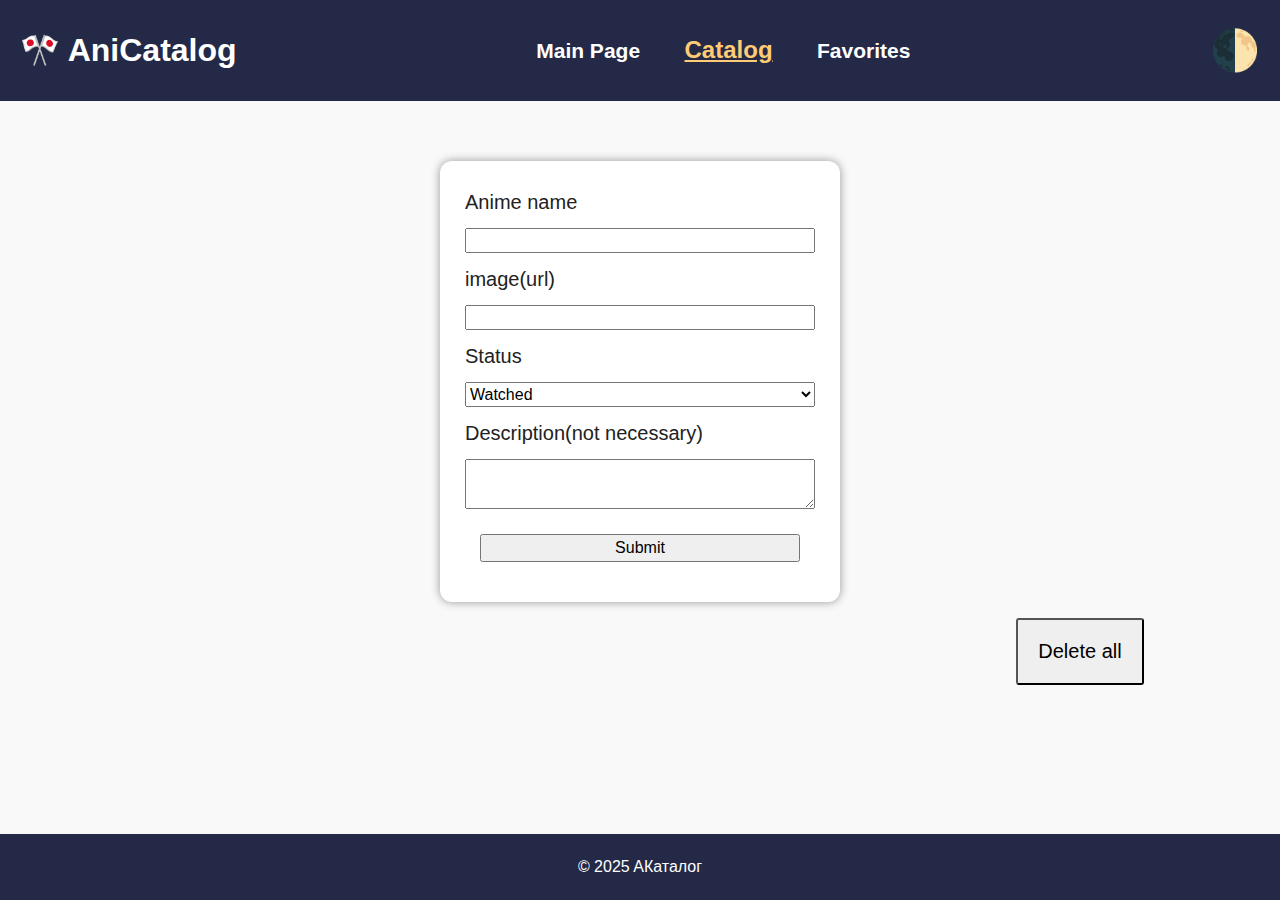
<file: catalog.html>
<!DOCTYPE html>
<html lang="en">
    <head>
        <meta charset="UTF-8" />
        <meta name="viewport" content="width=device-width, initial-scale=1.0" />
        <title>Catalog | anicatalog</title>
        <link rel="stylesheet" href="style.css" />
    </head>
    <body class="wrapper">
         <header>
            <div class="header-container">
                <a href="index.html" class="logo" ><h1 >🎌 AniCatalog</h1></a>
            <nav class="main-nav">
                <a href="index.html" >Main Page</a>
                <a href="catalog.html" class="active" >Catalog</a>
                <a href="favorites.html" >Favorites</a>

            </nav>
            <div class="header-tools">
                        <button id="toggle-theme">🌓</button>
                    </div>
            </div>
        </header>
        <main class="catalog">
                    <form class="mainForm" id="inputForm">
            <label for="animeName">Anime name</label>
            <input type="text" id="animeName" name="Anime name">

            <label for="animeImg">image(url)</label>
            <input type="url" id="animeImg" name="image(url)">

             <label for="selector">Status</label>
                 <select name="status" id="selector">
                        <option value="Watched">Watched</option>
                        <option value="Want to watch">Want to watch</option>
                        <option value="Watching">Watching</option>
                 </select>

                 <label for="descriptionInput">Description(not necessary)</label>
            <textarea type="text" id="descriptionInput" name="description"></textarea>

            <button type="submit" id="submitBtn">Submit</button>

                </form>
            <div id="anime-list" class="anime-grid">
                
            </div>
             <button id="clear-all">Delete all</button>
            <!-- <div class="card-grid">
                    <div class="card">
                        <img src="img/naruto.jpg" alt="Naruto" />
                        <h2>Anime name</h2>
                        <div>Status:</div>
                        <p>Description</p>

                    </div> -->
                    
                </div>
            <!-- унікальний контент -->
        </main>
        <footer>
            <p>© 2025 AКаталог</p>
        </footer>
        <script src="script.js"></script>
    </body>
</html>
</file>
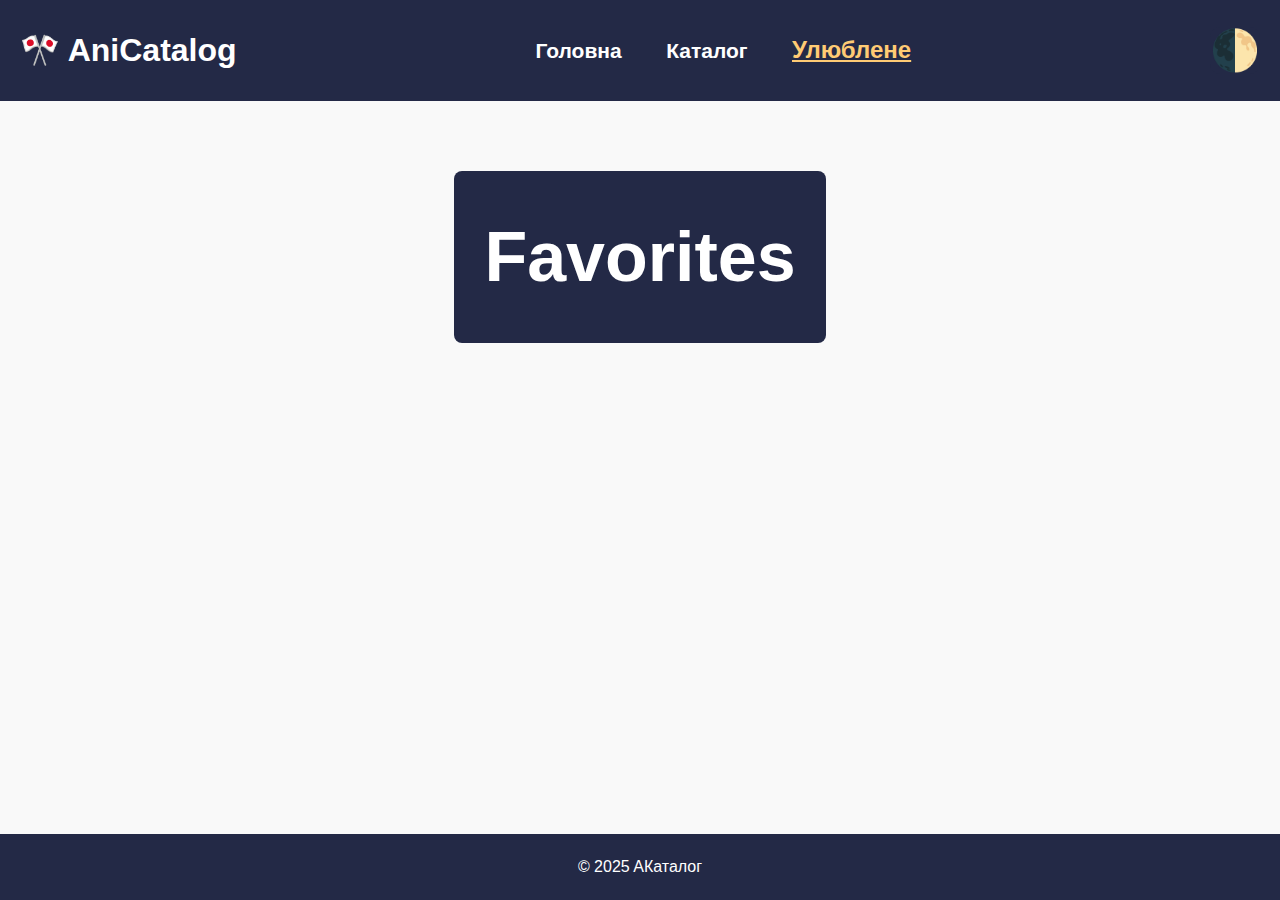
<file: favorites.html>
<!DOCTYPE html>
<html lang="en">
    <head>
        <meta charset="UTF-8" />
        <meta name="viewport" content="width=device-width, initial-scale=1.0" />
        <title>Favorites | anicatalog</title>
        <link rel="stylesheet" href="style.css" />
    </head>
    <body class="wrapper">
        <header>
            <div class="header-container">
                <a href="index.html" class="logo"><h1 >🎌 AniCatalog</h1></a>
            <nav class="main-nav">
                <a href="index.html" >Головна</a>
                <a href="catalog.html">Каталог</a>
                <a href="favorites.html" class="active">Улюблене</a>

            </nav>
            <div class="header-tools">
                        <button id="toggle-theme">🌓</button>
                    </div>
            </div>
        </header>
        <main>
            <h5 class="favContent">Favorites</h5>
            <div id="fav-list" class="anime-grid">

            </div>
            <!-- унікальний контент -->
        </main>
        <footer>
            <p>© 2025 AКаталог</p>
        </footer>
        <script src="favorites.js"></script>
        <script src="script.js"></script>
    </body>
</html>
</file>
<file: style.css>
* {
    box-sizing: border-box;
    margin: 0;
    padding: 0;
}
html,
body {
    height: 100%;
    margin: 0;
}
body {
    font-family: 'Segoe UI', sans-serif;
    line-height: 1.6;
    background-color: #f9f9f9;
    color: #222;
}
header {
    background-color: #232946;
    padding: 25px 0;
    color: white;
    text-align: center;
}
footer {
    background-color: #232946;
    color: #fff;
    text-align: center;
    padding: 20px;
    margin-top: 40px;

}
nav a {
    color: #fff;
    text-decoration: none;
    margin: 0 20px;
    font-weight: bold;
    font-size: 21px;
}
nav a.active,
nav a:hover {
    text-decoration: underline;
    color: #ffcb74;
    font-size: 24px;
}
.wrapper {
    min-height: 100%;
    display: flex;
    flex-direction: column;
}
.mainIndex{
    flex: 1;
    padding: 30px;
    max-width: 1000px;
    margin: 0 auto;
}
main {
    flex: 1;
    padding: 60px;
    /* max-width: 1000px; */
    margin: 0 auto;
}
.header-container {
    display: flex ;
    flex-wrap: wrap;
    justify-content: space-between;
    align-items: center;
}
.logo{
    text-decoration: none;
    color: #fff;
    margin-left: 20px;
}
.header-tools button{
    /* background: none; */
    background-color: #232946;
    margin-right: 20px;
    font-size: 40px;
    border-radius: 10px;
    /* border: 1px solid white; */
    border: none;
    cursor: pointer;
}
body.dark{
    background-color: #1f1f1f;
    color: white;
}
body.dark header, body.dark footer{
    background-color: #3a3939;
}

body.dark .backgr{
     background-color: #797878;
     
}
body.dark .backgr2{
    background-color: #797878;
}
body.dark .header-tools button{
    background-color: #3a3939;
}
body.dark .anime-info {
    color: black;
    
}
body.dark .cardBackgr {
     color: black;
    background-color: #797878;

}
body.dark .mainForm {
    color: black;
    background-color: #797878;

}
body.dark .favContent {
    background-color: #3a3939;
}


.mainPage {
    color: white;
    text-align: center;
    font-size: 18px;
    
}
.backgr {
    background-color: #232946;
    padding: 20px;
    border-radius: 11px;
}
.btn {
    color: #4c5db3;
    font-size: 16px;
}
.btn:hover {
    color: #ffcb74;
    font-size: 18px;
}
.backgr2 {
    margin-top: 50px;
  background-color: #232946;
    padding: 50px;
    border-radius: 11px;  
}
.mainText {
     color: white;
    text-align: left;
    font-size: 18px; 
    
}
.image {
    height: 200px;
    width: 150px;
    
}
.animeImg {
     display: flex ;
    flex-wrap: wrap;
    justify-content: space-between;
}
li {
    text-align: center;
    font-size: 18px;
}
li p {
    font-size: 20px;
    
}
.animeImg li {
    list-style-type:none;
}

.card-grid {
    display: grid;
    grid-template-columns: repeat(auto-fit, minmax(250px, 1fr));
    gap: 25px;
    margin-top: 30px;
}
.card {
    background-color: #fff;
    border-radius: 12px;
    padding: 15px;
    box-shadow: 0 3px 10px rgba(0, 0, 0, 0.1);
    text-align: center;
    transition: transform 0.2s;
}
.card:hover {
    transform: scale(1.02);
}
.card img {
    width: 100%;
    height: auto;
    border-radius: 8px;
}
.card h2 {
    margin-top: 12px;
    color: #232946;
}
.mainForm {
      background: white;
    padding: 20px;
    border-radius: 12px;
    width: 400px;
    
    box-shadow: 0 0 10px rgba(0, 0, 0, 0.4);
    display: flex;
    flex-direction: column;
    margin: auto;
    font-size: 20px;
    
    
}
main.catalog {
    align-items: flex-start;
    min-width: 0;
}
.mainForm input, .mainForm select{
    height: 25px;
    margin: 5px;
}
.mainForm button {
    margin: 20px;
    width: auto;
    padding: 3px;
}
.mainForm label {
    margin: 5px;
}
.mainForm textarea {
    height: 50px;
    margin: 5px;
}
.mainForm input, .mainForm select, .mainForm textarea, .mainForm button {
    font-size: 16px;
}

.cardBackgr{
     background-color: #fff;
    border-radius: 12px;
    padding: 20px;
    box-shadow: 0 3px 10px rgba(0, 0, 0, 0.1);
    text-align: center;
    transition: transform 0.2s;
    margin-top: 10px;
    margin-bottom: 10px;
    /* margin: 30px; */
    /* max-width: 400px; */
    min-width: 400px;
    width: 33%;
    align-items: start;
    
}
.addImg {
    /* height: auto;
    width: auto; */
    width: 200px;
    height: 300px;
}
.anime-info {
    text-align: center;
    font-size: 24px;
}
.anime-info p {

    font-size: 20px;
}
.anime-info button {
    background-color: #f9f9f9;
    font-size: 18px;
    padding: 10px;
    border-radius: 6px;
    cursor: pointer;
    margin: 5px;

}
.anime-info button:hover{
    transform: scale(1.1);
}
#clear-all {
    padding: 20px;
    font-size: 20px;
    border-radius: 3px;
    cursor: pointer;
    margin-left: 880px;
    margin-top: 16px;
}
#clear-all:hover {
   transform: scale(1.12);
   background-color: red;
  
}
.anime-grid {
    /* display: flex;
    flex-direction: row;
    
    justify-content: center  ;
    align-items: stretch; */

    display: grid;
    grid-template-columns: repeat(auto-fit, minmax(400px, 1fr));

}
.favContent {
    text-align: center;
    font-size: 70px;
    background-color: #232946;
    padding: 30px;
    margin: 10px;
    color: #fff;
    border-radius: 8px;
}
</file>
